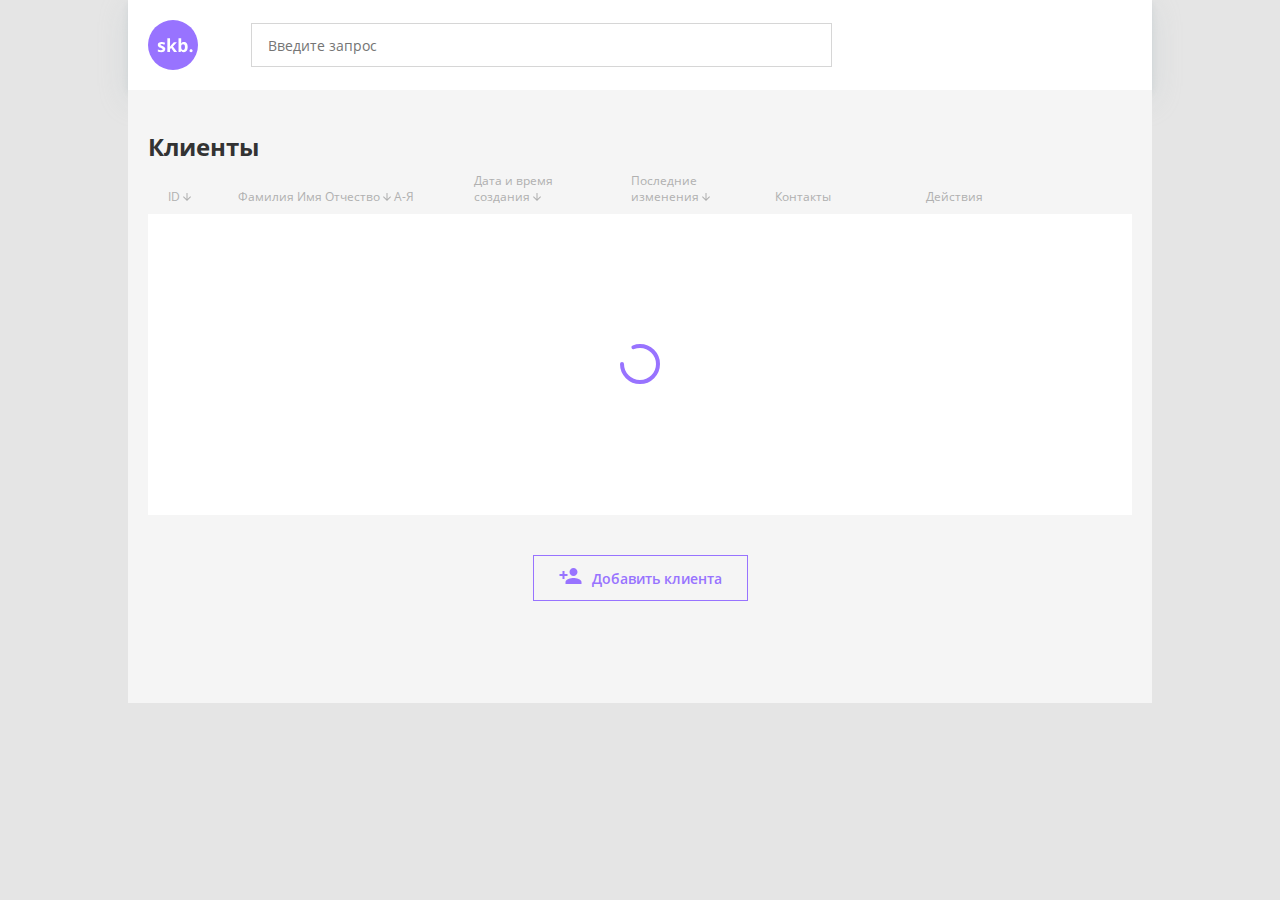
<file: index.html>
<!DOCTYPE html>
<html lang="ru">

<head>
  <title>skb.</title>
  <meta charset="UTF-8">
  <meta name="viewport" content="width=device-width, initial-scale=1.0">
  <link rel="stylesheet" href="css/normalize.css">
  <link rel="stylesheet" href="libs/choices/css/choices.min.css">
  <link rel="stylesheet" href="css/style.css">
  <link rel="stylesheet" href="css/media.css">

  <script defer src="libs/choices/js/choices.min.js"></script>
  <script defer src="libs/inputmask/js/inputmask.min.js"></script>
  <script defer src="libs/tultips/js/popper.js"></script>
  <script defer src="libs/greensock/js/gsap.min.js"></script>
  <script defer src="js/index.js"></script>

</head>

<body class="body">
  <header class="header">
  </header>

  <main class="main">
  </main>

  <footer class="footer">
  </footer>

</body>

</html>
</file>
<file: css/style.css>
html {
  box-sizing: border-box;
}

*,
::after,
::before {
  box-sizing: inherit;
}

:root {
  --tcol1: 9%;
  --tcol2: 24%;
  --tcol3: 16%;
  --tcol4: 14%;
  --tcol5: 16%;
}

/* font */

@font-face {
  font-family: "OpenSans";
  src: local("OpenSans-Regular"),
    url(../fonts/OpenSans-Regular.woff2) format("woff2"),
    url(../fonts/OpenSans-Regular.woff) format("woff"),
    url(../fonts/OpenSans-Regular.ttf) format("truetype"),
    url(../fonts/OpenSans-Regular.eot) format("eot");
  font-style: normal;
  font-weight: 400;
  font-display: swap;
}

@font-face {
  font-family: "OpenSans";
  src: local("OpenSans-SemiBold"),
    url(../fonts/OpenSans-SemiBold.woff2) format("woff2"),
    url(../fonts/OpenSans-SemiBold.woff) format("woff"),
    url(../fonts/OpenSans-SemiBold.ttf) format("truetype"),
    url(../fonts/OpenSans-SemiBold.eot) format("eot");
  font-style: normal;
  font-weight: 600;
  font-display: swap;
}

@font-face {
  font-family: "OpenSans";
  src: local("OpenSans-Bold"),
    url(../fonts/OpenSans-Bold.woff2) format("woff2"),
    url(../fonts/OpenSans-Bold.woff) format("woff"),
    url(../fonts/OpenSans-Bold.ttf) format("truetype"),
    url(../fonts/OpenSans-Bold.eot) format("eot");
  font-style: normal;
  font-weight: 700;
  font-display: swap;
}

/* reset */

.link-reset {
  color: inherit;
  text-decoration: none;
  line-height: initial;
}

.gap-reset {
  padding: 0;
  margin: 0;
}

.list-reset {
  margin: 0;
  padding: 0;
  line-height: initial;
  list-style: none;
}

.btn-reset {
  box-sizing: border-box;
  border: 0;
  padding: 0;
  border-radius: 0;
  background: transparent;
  appearance: none;
  cursor: pointer;
}

.input-reset {
  border: none;
  padding: 0;
  margin: 0;
  line-height: 0;
  background-image: none;
  background-color: transparent;
  outline: none;
  box-shadow: none;
}

.textarea-reset {
  border: none;
  overflow: auto;
  outline: none;
  box-shadow: none;
  resize: none;
}

.container {
  max-width: 1024px;
  padding-left: 20px;
  padding-right: 20px;
  margin: 0 auto;
}

/* glob */

.body {
  max-width: 1024px;
  margin: 0 auto;
  font-family: 'OpenSans', sans-serif;
  font-weight: 400;
  font-size: 14px;
  line-height: 19px;
  color: #333333;
  background-color: #E5E5E5;
}

.arrow {
  color: #9873FF;
}

.arrow--up::before {
  content: url(../img/arrow-up.svg);
}

.arrow--down::before {
  content: url(../img/arrow-down.svg);
}

.icon {
  line-height: 1;
  vertical-align: middle;
}

.icon--change::before {
  content: url(../img/change.svg);
}

.icon--delete::before {
  content: url(../img/delete.svg);
}

.tooltip {
  display: inline-block;
  position: relative;
  vertical-align: middle;
}

.tooltip:focus {
  outline: none;
}

.tooltip__g,
.tooltip__path {
  transition: opacity .3s ease-in-out;
}

.tooltip:hover .tooltip__g,
.tooltip:hover .tooltip__path {
  opacity: 1;
}

.tooltip__svg {
  display: inline-block;
  width: 16px;
  height: 16px;
  transition: fill .3s ease-in-out;
}

.tooltip__content {
  position: absolute;
  display: inline-block;
  visibility: hidden;
  position: absolute;
  z-index: 5;
  min-width: 133px;
  max-width: 200px;
  padding: 7px;
  font-weight: 400;
  font-size: 12px;
  line-height: 16px;
  text-align: center;
  color: #fff;
  background-color: #333;
  opacity: 0;
  transition: opacity .4s ease-in-out,
    visibility .4s ease-in-out;
}

.tooltip:focus .tooltip__content,
.tooltip:hover .tooltip__content,
.tooltip:active .tooltip__content {
  visibility: visible;
  opacity: 1;
}

.tooltip__arrow {
  position: absolute;
  left: 50%;
  transform-origin: center center;
  transform: translate(-50%);
  bottom: -6px;
  width: 0;
  height: 0;
  border-style: solid;
  border-width: 9px 6px 0 6px;
  border-color: #333 transparent transparent transparent;
}

.tooltip__arrow--reverse {
  transform: translate(-50%) rotate(180deg);
  top: -6px;
  bottom: auto;
}

.tooltip__value {
  display: inline-block;
  color: white;
}

.tooltip__value--other {
  color: #B89EFF;
}

.simplebar-scrollbar:before {
  left: 0;
  right: 0;
  background: black;
  border-radius: 5px;
}

.btn-wrapper {
  display: flex;
  flex-wrap: wrap;
  justify-content: space-between;
}

.btn-action {
  display: flex;
  align-items: center;
}

.bth-action__svg {
  display: block;
  margin-right: 2px;
  line-height: 0;
  padding-bottom: 1px;
}

.btn-action__text {
  line-height: 13px;
}

.rotate {
  animation-name: rotation;
  animation-duration: 2s;
  animation-iteration-count: infinite;
  animation-timing-function: linear;
}

@keyframes rotation {
  0% {
    transform: rotate(0deg);
  }

  100% {
    transform: rotate(360deg);
  }
}

/* header */

.header {
  background-color: #FFFFFF;
  box-shadow: 0px 9.03012px 27.0904px rgba(176, 190, 197, 0.32), 0px 3.38629px 5.64383px rgba(176, 190, 197, 0.32);
}

.header__container {
  display: flex;
  align-items: center;
  padding-top: 20px;
  padding-bottom: 20px;
}

.header__logo {
  margin-right: 53px;
}

.header__svg {
  display: block;
  width: 50px;
  height: 50px;
  line-height: 0;
}

.header__text {
  display: block;
  width: 581px;
  height: 44px;
  padding: 12px 16px;
  border: 1px solid rgba(51, 51, 51, 0.2);
  outline: none;
}

/* table */

.main {
  background-color: #F5F5F5;
}

.clients__container {
  padding-top: 40px;
  padding-bottom: 40px;
}

.clients__wrapper {
  position: relative;
  background-color: #FFFFFF;
  overflow-x: auto;
}

.clients__load {
  display: none;
  position: absolute;
  left: 50%;
  top: 50%;
  transform: translateX(-50%);
}

.clients__load--active {
  display: block;
}

.clients__load-svg {
  display: block;
  line-height: 0;
  width: 40px;
  height: 40px;
}

.clients__title {
  font-size: 24px;
  font-weight: 700;
  line-height: 33px;
  margin-bottom: 9px;
}

.clients__table {
  width: 100%;
  min-width: 728px;
  border-collapse: collapse;
  border-spacing: 0;
}

.clients__table-body-wrapper {
  height: 301px;
  overflow: auto;
}

.clients__thead-th {
  padding-bottom: 9px;
  font-size: 12px;
  line-height: 16px;
  font-weight: 400;
  color: #B0B0B0;
  text-align: left;
  vertical-align: bottom;
  background-color: #F5F5F5;
}

.clients__thead-th:nth-child(-n+4) {
  cursor: pointer;
}

.clients__tbody-tr {
  background-color: #FFFFFF;
}

.clients__tbody-td {
  height: 60px;
  padding-top: 8px;
  padding-bottom: 8px;
  border-bottom: 2px solid #F5F5F5;
}

.clients__tbody-td:first-child {
  font-size: 12px;
  line-height: 16px;
  color: #B0B0B0;
}

.clients__thead-th:nth-child(1),
.clients__tbody-td:nth-child(1) {
  width: var(--tcol1);
  padding-left: 20px;
}

.clients__thead-th:nth-child(2),
.clients__tbody-td:nth-child(2) {
  width: var(--tcol2);
  padding-right: 16px;
}

.clients__thead-th:nth-child(3),
.clients__tbody-td:nth-child(3) {
  width: var(--tcol3);
}

.clients__thead-th:nth-child(4),
.clients__tbody-td:nth-child(4) {
  width: var(--tcol4);
}

.clients__thead-th:nth-child(5),
.clients__tbody-td:nth-child(5) {
  width: var(--tcol5);
  padding-left: 7px;
}

.clients__thead-th:nth-child(6),
.clients__tbody-td:nth-child(6) {
  width: calc(100% - var(--tcol1) - var(--tcol2) - var(--tcol3) - var(--tcol4) - var(--tcol5));
  padding-right: 20px;
}

.clients__thead-th-path {
  fill: #B0B0B0;
}

.clients__thead-th--dw,
.clients__thead-th--up {
  color: #9873FF;
}

.clients__thead-th--up .clients__thead-th-path,
.clients__thead-th--dw .clients__thead-th-path {
  fill: #9873FF;
}

.clients__thead-th--up .clients__thead-th-svg {
  transform: rotate(180deg);
}

.clients__thead-th-icon .clients__thead-th-icon-text1 {
  display: inline-block;
}

.clients__thead-th-icon .clients__thead-th-icon-text2 {
  display: none;
}

.clients__thead-th--up .clients__thead-th-icon-text1 {
  display: none;
}

.clients__thead-th--up .clients__thead-th-icon-text2 {
  display: inline-block;
}

.clients__thead-th-icon-text1,
.clients__thead-th-icon-text2 {
  color: #B0B0B0;
}

.clients__thead-th--up .clients__thead-th-icon-text1,
.clients__thead-th--dw .clients__thead-th-icon-text1 {
  color: #9873FF;
}

.clients__thead-th--up .clients__thead-th-icon-text2,
.clients__thead-th--dw .clients__thead-th-icon-text2 {
  color: #9873FF;
}

.clients__tbody-list {
  display: flex;
  flex-direction: row;
  flex-wrap: wrap;
  max-width: 108px;
}

.clients__tbody-item:not(:nth-child(5n)) {
  margin-right: 7px;
}

.clients__tbody-date {
  display: inline-block;
  margin-right: 8px;
}

.clients__tbody-time {
  display: inline-block;
  color: #B0B0B0;
}

/* footer */

.footer {
  background-color: #F5F5F5;
}

.footer__container {
  display: flex;
  flex-direction: column;
  align-items: center;
  padding-bottom: 102px;
}

.footer__btn {
  box-sizing: content-box;
  /* display: flex;
  justify-content: flex-start;
  align-items: center; */
  border: 1px solid #9873FF;
  padding: 12px 25px;
}

.footer__btn-icon {
  margin-right: 10px;
}

.footer__btn-text {
  font-weight: 600;
  font-size: 14px;
  line-height: 19px;
  color: #9873FF;
}

/* graph modal */

.modal {
  position: fixed;
  display: flex;
  justify-content: center;
  align-items: center;
  width: 100vw;
  height: 100vh;
  padding: 10px;
  left: 0;
  top: 0;
  background-color: rgba(51, 51, 51, 0.6);
  color: #333;
}

.modal__container {
  position: relative;
  overflow: auto;
  width: 450px;
  max-height: 700px;
  /* 1024_06 */
  /* margin: 150px auto; */
  /* 1024_07 */
  /* margin: 103px auto; */
  /* 1024_08 */
  /* margin: 77px auto; */
  /* 1024_09 */
  /* margin: 77px auto; */
  /* 1024_10 */
  /* margin: 61px auto; */
  /* 1024_11 */
  /* margin: 150px auto; */
  /* 1024_12 */
  /* margin: 243px auto; */
}

.modal__wrapper {
  position: relative;
  padding: 26px 0 27px;
  background-color: #FFFFFF;
}

.modal__wrapper--load::after {
  z-index: 2;
  content: '';
  display: block;
  position: absolute;
  top: 0;
  right: 0;
  bottom: 0;
  left: 0;
  background-color: rgba(255, 255, 255, 0.5);
}

.modal__wrapper--add {
  padding: 26px 0 32px;
}

.modal__btn-close,
.modal__btn-close-svg {
  display: block;
  line-height: 0;
}

.modal__btn-close {
  position: absolute;
  z-index: 3;
  top: 15px;
  right: 15px;
}

.modal__title-header {
  margin-right: 4px;
  font-size: 18px;
  font-weight: 700;
}

.modal__title {
  position: relative;
  margin-bottom: 14px;
  z-index: 1;
}

.modal__title--add {
  margin-bottom: 35px;
}

.modal__title--delete {
  text-align: center;
  padding-right: 16px;
  font-size: 18px;
  font-weight: 700;
}

.modal__title-id {
  font-size: 12px;
  color: #B0B0B0;
}

.modal__descr {
  display: flex;
  justify-content: center;
  text-align: center;
}

.modal__span {
  max-width: 275px;
}

.modal__top,
.modal__middle,
.modal__bottom {
  box-sizing: content-box;
  padding-left: 30px;
  padding-right: 30px;
}

.modal__top {
  padding-bottom: 26px;
}

.modal__top--delete {
  padding-bottom: 0;
}

.modal__group {
  position: relative;
}

.modal__group:not(:last-child) {
  margin-bottom: 14px;
}

.modal__group--add:not(:last-child) {
  margin-bottom: 29px;
}

.modal__lable {
  display: block;
  font-size: 10px;
  color: #B0B0B0;
}

.modal__lable-star {
  color: #9873FF;
}

.modal__input {
  width: 100%;
  padding-bottom: 4px;
  border-bottom: 1px solid rgba(200, 197, 209, 0.5);
  font-size: 14px;
  font-weight: 600;
}

.modal__input--add {
  padding-bottom: 7px;
}

.modal__placeholder {
  display: none;
  position: absolute;
  bottom: 7px;
  left: 0;
  color: #B0B0B0;
}

.modal__input.modal__input--add:invalid+.modal__placeholder {
  display: block;
}

.modal__input--add::placeholder {
  color: #B0B0B0;
}

.modal__strong {
  color: #9873FF;
}

.modal__middle {
  box-sizing: border-box;
  min-height: 35px;
  padding-top: 25px;
  padding-bottom: 25px;
  background-color: rgba(200, 197, 209, 0.2);
}

.modal__middle--empty {
  padding-top: 8px;
  padding-bottom: 8px;
}

.modal__item {
  position: relative;
  display: flex;
  width: 100%;
}

.modal__item:not(:last-child) {
  margin-bottom: 15px;
}

.modal__item:last-child {
  margin-bottom: 25px;
}

.modal__item-choise,
.modal__item-input,
.modal__item-btn {
  height: 37px;
}

.modal__item-input {
  width: calc(100% - 123px);
  box-sizing: border-box;
  padding: 8px 12px;
  border: 1px solid #C8C5D1;
  font-size: 14px;
  font-weight: 600;
}

.modal__item-input::placeholder {
  font-weight: 400;
  color: #B0B0B0;
}

.modal__item-input--error {
  border: 1px solid red;
  color: red;
}

.modal__item-btn {
  display: none;
  position: absolute;
  top: 0;
  right: 0;
  align-items: center;
  justify-content: center;
  width: 27px;
  background-color: #E7E5EB;
  border: 1px solid #C8C5D1;
}

.modal__item-btn--error {
  border-top: 1px solid red;
  border-right: 1px solid red;
  border-bottom: 1px solid red;
}

.modal__item-btn--ok {
  display: flex;
}

.modal__item-btn-svg {
  display: block;
  line-height: 0;
}

.modal__item-choise {
  width: 123px;
  flex-shrink: 0;
}

.modal__choise-select {
  font-size: 12px;
}

.modal__item-choise .choices[data-type*=select-one]::after {
  content: "";
  position: absolute;
  top: 40%;
  right: 8px;
  width: 12px;
  height: 12px;
  background-color: transparent;
  background-repeat: no-repeat;
  background-size: contain;
  background-position: center;
  background-image: url('../img/choise-icon.svg');
  border: none;
}

.modal__item-choise .choices[data-type*=select-one].is-open::after {
  transition: transform .1s ease-in-out;
  transform: rotate(180deg);
  margin-top: -3px
}

.modal__item-choise .choices[data-type*=select-one] .choices__inner {
  padding-bottom: 5px;
}

.modal__item-choise .choices__inner {
  box-sizing: border-box;
  background-color: transparent;
  padding: 8px 7px 5px 7px;
  border: 1px solid #C8C5D1;
  border-radius: 0;
  font-size: 12px;
  line-height: 1;
  color: #333;
  min-height: 37px;
  transition: background-color .3s ease-in-out;
}

.choices__list--single {
  width: auto;
}

.modal__item-choise .is-focused .choices__inner {
  background-color: #E7E5EB;
}

.modal__item-choise .is-open .choices__inner {
  border-color: #C8C5D1;
  border-radius: 0;
  background-color: #E7E5EB;
}

.modal__item-choise .choices[data-type*=select-one]:hover .choices__inner {
  background-color: #E7E5EB;
}

.modal__item-choise .choices__list--dropdown,
.modal__item-choise .choices__list[aria-expanded] {
  padding-top: 5px;
  padding-bottom: 6px;
  background-color: #F4F3F6;
  border: 1px solid #C8C5D1;
  margin-top: -1px;
  border-radius: 0;
}

.modal__item-choise .choices__list--dropdown .choices__list,
.modal__item-choise .choices__list[aria-expanded] .choices__list {
  max-height: 130px;
  overflow-x: hidden;
}

.modal__item-choise .choices__list--dropdown .choices__item,
.modal__item-choise .choices__list[aria-expanded] .choices__item {
  box-sizing: border-box;
  display: -webkit-box;
  display: -ms-flexbox;
  display: flex;
  -webkit-box-align: center;
  -ms-flex-align: center;
  align-items: center;
  padding: 0 12px;
  padding-bottom: 2px;
  line-height: 2;
  font-size: 12px;
  color: #333;
}

.modal__item-choise .choices__list--dropdown .choices__item--selectable.is-highlighted,
.modal__item-choise .choices__list[aria-expanded] .choices__item--selectable.is-highlighted {
  transition: background-color .3s ease-in-out;
  background-color: #F4F3F6;
}

.modal__item-choise .choices__list--dropdown .choices__item--selectable.is-highlighted::after,
.modal__item-choise .choices__list[aria-expanded] .choices__item--selectable.is-highlighted::after {
  opacity: 1;
}

.modal__middle-bottom {
  display: flex;
  justify-content: center;
}

.modal__middle-btn {
  display: flex;
  align-items: center;
  justify-content: center;
  padding: 0;
}

.modal__middle-btn-svg {
  display: block;
  line-height: 0;
  margin-right: 1px;
}

.modal__middle-btn-text {
  font-size: 14px;
  font-weight: 600;
}

.modal__bottom {
  display: flex;
  flex-direction: column;
  align-items: center;
  padding-top: 13px;
}

.modal__bottom-text {
  display: block;
  max-width: 255px;
  min-height: 4px;
  text-align: center;
  font-size: 10px;
  line-height: 13px;
  color: #F06A4D;
}

.modal__bottom-btn-save {
  box-sizing: border-box;
  margin-top: 11px;
  padding: 13px 35px;
  background-color: #9873FF;
}

.modal__bottom-btn-save--add {
  margin-top: 8px;
}

.modal__bottom-btn-save-content {
  display: flex;
  align-items: center;
  justify-content: center;
}

.modal__bottom-btn-save-icon {
  display: inline-block;
  margin-right: 5px;
}

.modal__bottom-btn-save-icon--active {
  display: block;
}

.modal__bottom-btn-save-svg {
  display: block;
  line-height: 0;
}

.modal__bottom-btn-save-svg {
  width: 16px;
  height: 16px;
}

.modal__bottom-btn-save-text {
  vertical-align: text-top;
  display: inline-block;
  font-size: 14px;
  line-height: 16px;
  font-weight: 600;
  color: #fff;
}

.modal__bottom-btn-delete,
.modal__bottom-btn-cancel {
  padding-top: 6px;
  color: #333;
  font-size: 12px;
  border-bottom: 1px solid #333;
}
</file>
<file: css/media.css>
/**************************************/
/************  922 ********************/
/**************************************/

@media (max-width: 922px) {
  :root {
    --tcol1: 11%;
    --tcol2: 29.5%;
    --tcol3: 13.5%;
    --tcol4: 12%;
    --tcol5: 19%;
  }

  .btn-action:first-child {
    margin-bottom: 12px;
  }

  .clients__thead-th:nth-child(5),
  .clients__tbody-td:nth-child(5) {
    padding-left: 12px;
  }

  .clients__thead-th:nth-child(6),
  .clients__tbody-td:nth-child(6) {
    padding-left: 5px;
  }

}

/**************************************/
/************  768 ********************/
/**************************************/

@media (max-width: 768px) {
  .modal__bottom-btn-save--add {
    margin-top: 11px;
  }
}

/**************************************/
/************  576 ********************/
/**************************************/

@media (max-width: 576px) {

  .container {
    padding-left: 10px;
    padding-right: 10px;
  }

  /* header */

  .header__logo {
    margin-right: 0;
  }

  .header__svg {
    width: 24px;
    height: 24px;
  }

  .header__text {
    display: none;
  }

  .header__container {
    justify-content: center;
    padding-top: 8px;
    padding-bottom: 8px;
  }

  /* table */

  .clients__container {
    padding-top: 30px;
    padding-bottom: 37px;
  }

  .clients__title {
    font-size: 18px;
    line-height: 25px;
    margin-bottom: 3px;
  }

  /* modal */

  .modal__container {
    width: 300px;
  }

  .modal__btn-close {
    top: 3px;
    right: 3px;
  }

  .modal__top,
  .modal__middle,
  .modal__bottom {
    padding-left: 15px;
    padding-right: 15px;
  }

  .modal__item-choise {
    width: 110px;
  }

  .modal__item-input {
    width: calc(100% - 110px);
    padding: 8px 5px;
  }

}
</file>
<file: libs/choices/css/choices.min.css>
.choices {
  position: relative;
  overflow: hidden;
  margin-bottom: 24px;
  font-size: 16px
}

.choices:focus {
  outline: 0
}

.choices:last-child {
  margin-bottom: 0
}

.choices.is-open {
  overflow: visible
}

.choices.is-disabled .choices__inner,
.choices.is-disabled .choices__input {
  background-color: #eaeaea;
  cursor: not-allowed;
  -webkit-user-select: none;
  user-select: none
}

.choices.is-disabled .choices__item {
  cursor: not-allowed
}

.choices [hidden] {
  display: none !important
}

.choices[data-type*=select-one] {
  cursor: pointer
}

.choices[data-type*=select-one] .choices__inner {
  padding-bottom: 7.5px
}

.choices[data-type*=select-one] .choices__input {
  display: block;
  width: 100%;
  padding: 10px;
  border-bottom: 1px solid #ddd;
  background-color: #fff;
  margin: 0
}

.choices[data-type*=select-one] .choices__button {
  background-image: url([data-uri]);
  padding: 0;
  background-size: 8px;
  position: absolute;
  top: 50%;
  right: 0;
  margin-top: -10px;
  margin-right: 25px;
  height: 20px;
  width: 20px;
  border-radius: 10em;
  opacity: .25
}

.choices[data-type*=select-one] .choices__button:focus,
.choices[data-type*=select-one] .choices__button:hover {
  opacity: 1
}

.choices[data-type*=select-one] .choices__button:focus {
  box-shadow: 0 0 0 2px #00bcd4
}

.choices[data-type*=select-one] .choices__item[data-value=""] .choices__button {
  display: none
}

.choices[data-type*=select-one]::after {
  content: "";
  height: 0;
  width: 0;
  border-style: solid;
  border-color: #333 transparent transparent;
  border-width: 5px;
  position: absolute;
  right: 11.5px;
  top: 50%;
  margin-top: -2.5px;
  pointer-events: none
}

.choices[data-type*=select-one].is-open::after {
  border-color: transparent transparent #333;
  margin-top: -7.5px
}

.choices[data-type*=select-one][dir=rtl]::after {
  left: 11.5px;
  right: auto
}

.choices[data-type*=select-one][dir=rtl] .choices__button {
  right: auto;
  left: 0;
  margin-left: 25px;
  margin-right: 0
}

.choices[data-type*=select-multiple] .choices__inner,
.choices[data-type*=text] .choices__inner {
  cursor: text
}

.choices[data-type*=select-multiple] .choices__button,
.choices[data-type*=text] .choices__button {
  position: relative;
  display: inline-block;
  margin: 0-4px 0 8px;
  padding-left: 16px;
  border-left: 1px solid #008fa1;
  background-image: url([data-uri]);
  background-size: 8px;
  width: 8px;
  line-height: 1;
  opacity: .75;
  border-radius: 0
}

.choices[data-type*=select-multiple] .choices__button:focus,
.choices[data-type*=select-multiple] .choices__button:hover,
.choices[data-type*=text] .choices__button:focus,
.choices[data-type*=text] .choices__button:hover {
  opacity: 1
}

.choices__inner {
  display: inline-block;
  vertical-align: top;
  width: 100%;
  background-color: #f9f9f9;
  padding: 7.5px 7.5px 3.75px;
  border: 1px solid #ddd;
  border-radius: 2.5px;
  font-size: 14px;
  min-height: 44px;
  overflow: hidden
}

.is-focused .choices__inner,
.is-open .choices__inner {
  border-color: #b7b7b7
}

.is-open .choices__inner {
  border-radius: 2.5px 2.5px 0 0
}

.is-flipped.is-open .choices__inner {
  border-radius: 0 0 2.5px 2.5px
}

.choices__list {
  margin: 0;
  padding-left: 0;
  list-style: none
}

.choices__list--single {
  display: inline-block;
  padding: 4px 16px 4px 4px;
  width: 100%
}

[dir=rtl] .choices__list--single {
  padding-right: 4px;
  padding-left: 16px
}

.choices__list--single .choices__item {
  width: 100%
}

.choices__list--multiple {
  display: inline
}

.choices__list--multiple .choices__item {
  display: inline-block;
  vertical-align: middle;
  border-radius: 20px;
  padding: 4px 10px;
  font-size: 12px;
  font-weight: 500;
  margin-right: 3.75px;
  margin-bottom: 3.75px;
  background-color: #00bcd4;
  border: 1px solid #00a5bb;
  color: #fff;
  word-break: break-all;
  box-sizing: border-box
}

.choices__list--multiple .choices__item[data-deletable] {
  padding-right: 5px
}

[dir=rtl] .choices__list--multiple .choices__item {
  margin-right: 0;
  margin-left: 3.75px
}

.choices__list--multiple .choices__item.is-highlighted {
  background-color: #00a5bb;
  border: 1px solid #008fa1
}

.is-disabled .choices__list--multiple .choices__item {
  background-color: #aaa;
  border: 1px solid #919191
}

.choices__list--dropdown,
.choices__list[aria-expanded] {
  visibility: hidden;
  z-index: 1;
  position: absolute;
  width: 100%;
  background-color: #fff;
  border: 1px solid #ddd;
  top: 100%;
  margin-top: -1px;
  border-bottom-left-radius: 2.5px;
  border-bottom-right-radius: 2.5px;
  overflow: hidden;
  word-break: break-all;
  will-change: visibility
}

.is-active.choices__list--dropdown,
.is-active.choices__list[aria-expanded] {
  visibility: visible
}

.is-open .choices__list--dropdown,
.is-open .choices__list[aria-expanded] {
  border-color: #b7b7b7
}

.is-flipped .choices__list--dropdown,
.is-flipped .choices__list[aria-expanded] {
  top: auto;
  bottom: 100%;
  margin-top: 0;
  margin-bottom: -1px;
  border-radius: .25rem .25rem 0 0
}

.choices__list--dropdown .choices__list,
.choices__list[aria-expanded] .choices__list {
  position: relative;
  max-height: 300px;
  overflow: auto;
  -webkit-overflow-scrolling: touch;
  will-change: scroll-position
}

.choices__list--dropdown .choices__item,
.choices__list[aria-expanded] .choices__item {
  position: relative;
  padding: 10px;
  font-size: 14px
}

[dir=rtl] .choices__list--dropdown .choices__item,
[dir=rtl] .choices__list[aria-expanded] .choices__item {
  text-align: right
}

@media (min-width:640px) {

  .choices__list--dropdown .choices__item--selectable,
  .choices__list[aria-expanded] .choices__item--selectable {
    padding-right: 100px
  }

  .choices__list--dropdown .choices__item--selectable::after,
  .choices__list[aria-expanded] .choices__item--selectable::after {
    content: attr(data-select-text);
    font-size: 12px;
    opacity: 0;
    position: absolute;
    right: 10px;
    top: 50%;
    transform: translateY(-50%)
  }

  [dir=rtl] .choices__list--dropdown .choices__item--selectable,
  [dir=rtl] .choices__list[aria-expanded] .choices__item--selectable {
    text-align: right;
    padding-left: 100px;
    padding-right: 10px
  }

  [dir=rtl] .choices__list--dropdown .choices__item--selectable::after,
  [dir=rtl] .choices__list[aria-expanded] .choices__item--selectable::after {
    right: auto;
    left: 10px
  }
}

.choices__list--dropdown .choices__item--selectable.is-highlighted,
.choices__list[aria-expanded] .choices__item--selectable.is-highlighted {
  background-color: #f2f2f2
}

.choices__list--dropdown .choices__item--selectable.is-highlighted::after,
.choices__list[aria-expanded] .choices__item--selectable.is-highlighted::after {
  opacity: .5
}

.choices__item {
  cursor: default
}

.choices__item--selectable {
  cursor: pointer
}

.choices__item--disabled {
  cursor: not-allowed;
  -webkit-user-select: none;
  user-select: none;
  opacity: .5
}

.choices__heading {
  font-weight: 600;
  font-size: 12px;
  padding: 10px;
  border-bottom: 1px solid #f7f7f7;
  color: gray
}

.choices__button {
  text-indent: -9999px;
  -webkit-appearance: none;
  appearance: none;
  border: 0;
  background-color: transparent;
  background-repeat: no-repeat;
  background-position: center;
  cursor: pointer
}

.choices__button:focus,
.choices__input:focus {
  outline: 0
}

.choices__input {
  display: inline-block;
  vertical-align: baseline;
  background-color: #f9f9f9;
  font-size: 14px;
  margin-bottom: 5px;
  border: 0;
  border-radius: 0;
  max-width: 100%;
  padding: 4px 0 4px 2px
}

.choices__input::-webkit-search-cancel-button,
.choices__input::-webkit-search-decoration,
.choices__input::-webkit-search-results-button,
.choices__input::-webkit-search-results-decoration {
  display: none
}

.choices__input::-ms-clear,
.choices__input::-ms-reveal {
  display: none;
  width: 0;
  height: 0
}

[dir=rtl] .choices__input {
  padding-right: 2px;
  padding-left: 0
}

.choices__placeholder {
  opacity: .5
}
</file>
